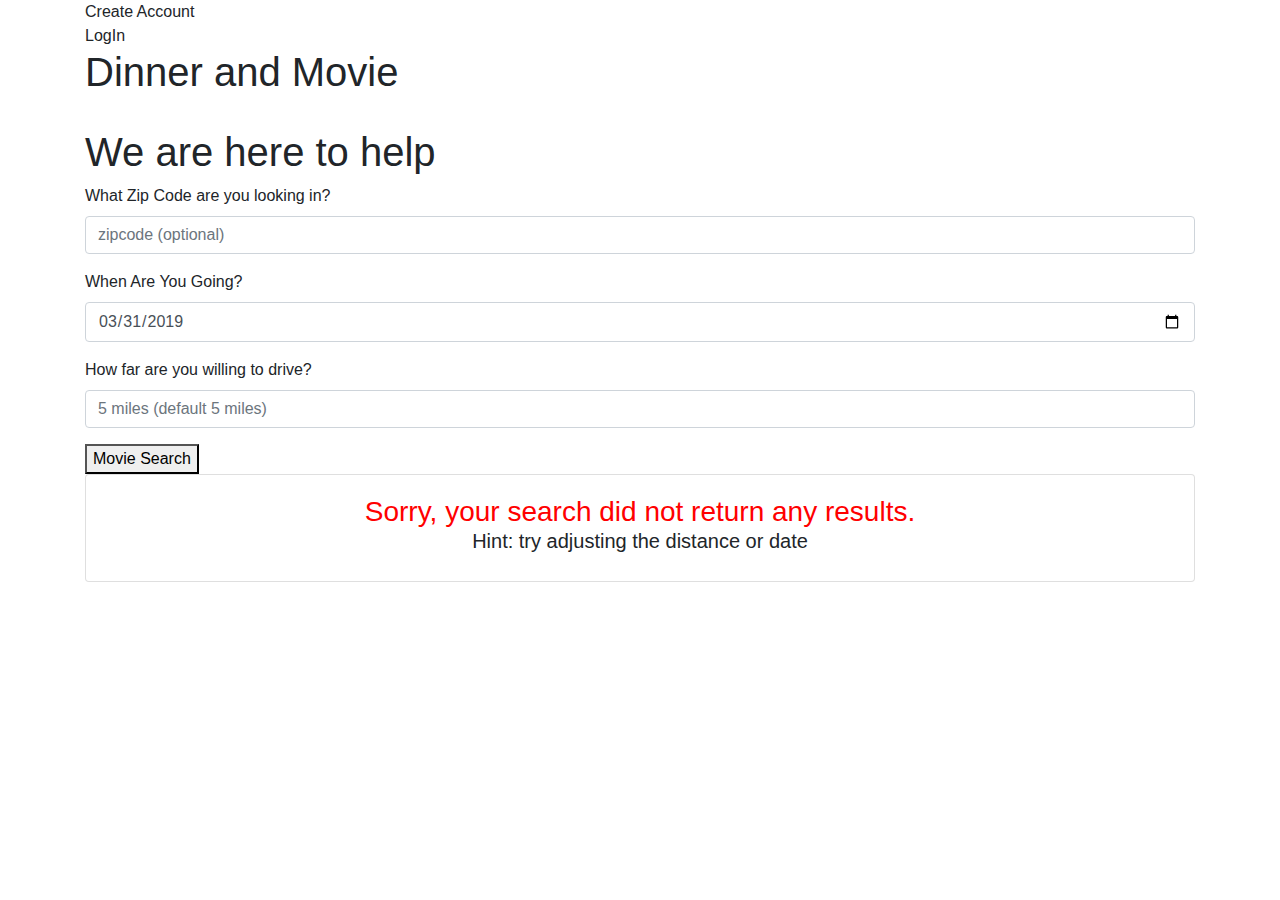
<file: assets/images/Date Night.html>
<!DOCTYPE html>
<!-- saved from url=(0080)file:///Users/joecarlin/daves-code/CodeBootcamp/8week/group-project-1/index.html -->
<html lang="en-us"><head><meta http-equiv="Content-Type" content="text/html; charset=UTF-8">
    <meta name="viewport" content="initial-scale=1.0">
    
  <title>Date Night</title>

  <!-- jQuery -->
  <script src="./Date Night_files/jquery.min.js"></script>

  <!-- Bootstrap CDN-->
  <link rel="stylesheet" href="./Date Night_files/bootstrap.min.css">
  <script src="./Date Night_files/bootstrap.min.js"></script>
  <link href="./Date Night_files/css" rel="stylesheet" type="text/css">
  <link href="./Date Night_files/css(1)" rel="stylesheet">
  <link async="" href="./Date Night_files/css(2)" rel="stylesheet" type="text/css">
  <!-- Firebase Reference -->
  <script src="./Date Night_files/firebase.js"></script>  
  <script src="./Date Night_files/moment.min.js"></script>
  <link rel="stylesheet" type="text/css" media="screen" href="file:///Users/joecarlin/daves-code/CodeBootcamp/8week/group-project-1/assets/style.css">
  <script async="" defer="" src="./Date Night_files/js" type="text/javascript"></script>

  

<script type="text/javascript" charset="UTF-8" src="./Date Night_files/common.js"></script><script type="text/javascript" charset="UTF-8" src="./Date Night_files/util.js"></script><script type="text/javascript" charset="UTF-8" src="./Date Night_files/AuthenticationService.Authenticate"></script></head>

<body>
  <div class="container" id="firstContainer">
      <div id="user" style="display: none;">
        
      </div>
    <div class="top-tab top-tab-3 tab" id="registerBtn">
      <div class="top-tab-content" id="registerBtn">Create Account</div>
    </div>
    <div class="top-tab top-tab-4 tab" id="loginBtn">
      <div class="top-tab-content" id="loginBtn">LogIn</div>
    </div>
    <div class="stage">
        <div class="layer"></div>
        <div class="layer"></div>
        <div class="layer"></div>
        <div class="layer"></div>
        <div class="layer"></div>
        <div class="layer"></div>
        <div class="layer"></div>
        <div class="layer"></div>
        <div class="layer"></div>
        <div class="layer"></div>
        <div class="layer"></div>
        <div class="layer"></div>
        <div class="layer"></div>
        <div class="layer"></div>
        <div class="layer"></div>
        <div class="layer"></div>
        <div class="layer"></div>
        <div class="layer"></div>
        <div class="layer"></div>
        <div class="layer"></div>
        <h1 class="hiddenTitle">Dinner and Movie</h1>
      </div>
      <br>
      <!--Let me save it just in case
      <div class="modal show" id="loginPg" style="display: block;">
          <div class="form">
            <form class="register-form">
              <input id="txtEmail" type="email" placeholder="Email"/>
              <input id="txtPassword" type="password" placeholder="password"/>
              <button>create</button>
              <p class="message">Already registered? <a href="#">Sign In</a></p>
            </form>
            <form class="login-form">
              <input type="email" placeholder="Email"/>
              <input type="password" placeholder="password"/>
              <button id="btnLogin">login</button>
              <button id="btnLogout">logout</button>
              <p class="message">Not registered? <button id="btnSignUp">Create an account</button></p>
            </form>
          </div>
        </div>-->
  <!--REGISTER FORM-->

      <div class="modal show" id="registerPg" style="display: none;">
        <form class="form">
          <div class="close"></div>
          
              <input id="txtEmail-reg" type="email" placeholder="Email">
              <input id="txtPassword-reg" type="password" placeholder="password">
            <button id="btnSignUp">create</button>
           </form>
        
      </div>
  <!--LOGIN FORM-->
  
      <div class="modal show" id="loginPg" style="display: none;">
        <form class="form">
          <div class="close"></div>      
          
              <input id="txtEmail-login" type="email" placeholder="Email">
              <input id="txtPassword-login" type="password" placeholder="password">
              <button id="btnLogin">login</button>
              
          </form>
        
      </div>
    </div>
    <form id="location-form" class="container">
      <h1 id="header">We are here to help</h1>
      <div class="form-group">
        <label for="location-input" id="labelText" class="zipText">What Zip Code are you looking in?</label>
        <input type="text" autocomplete="off" class="form-control" id="location-input" placeholder="zipcode (optional)">
        
      </div>
      <div class="form-group">
        <label for="date-input" id="labelText">When Are You Going?</label>
        <input class="form-control" id="date-input" type="date" value="2019-03-31">
      </div>
      <div class="form-group">
        <label for="distance-input" id="labelText">How far are you willing to drive?</label>
        <input type="text" class="form-control" id="distance-input" placeholder="5 miles (default 5 miles)">
      </div>
      <button class="panel" id="find-theater" type="submit" value="Movie Search">Movie Search</button>
    </form>
    <!-- The Modal -->
    <div class="modal" id="movieShowtimeModal">
      <div class="modal-dialog">
        <div class="modal-content">
          <!-- Modal Header -->
          <div class="modal-header">
            <div id="movieDescrip" class="modal-title"></div>
            <button type="button" class="cl" data-dismiss="modal">×</button>
          </div>
          <!-- Modal body -->
          <div class="modal-body container text-center" id="movieTable"> 
              <button id="save">Select Restaurant</button>
          </div>
        </div>
      </div>
    </div>
    <div class="container">
      <div class="card" id="movieCard" style="display: block;">
        <!-- We'll be dumping our JSON contents in here -->
          <div class="card-body row" id="results-view"><h3 style="color: red; margin: auto" class="text-center">Sorry, your search did not return any results.</h3><br><h5 style="width: 100%; text-align: center">Hint: try adjusting the distance or date</h5></div>
        </div>
      
      
    </div>
    <script src="file:///Users/joecarlin/daves-code/CodeBootcamp/8week/group-project-1/assets/main.js"></script>
  
 </body></html>
</file>
